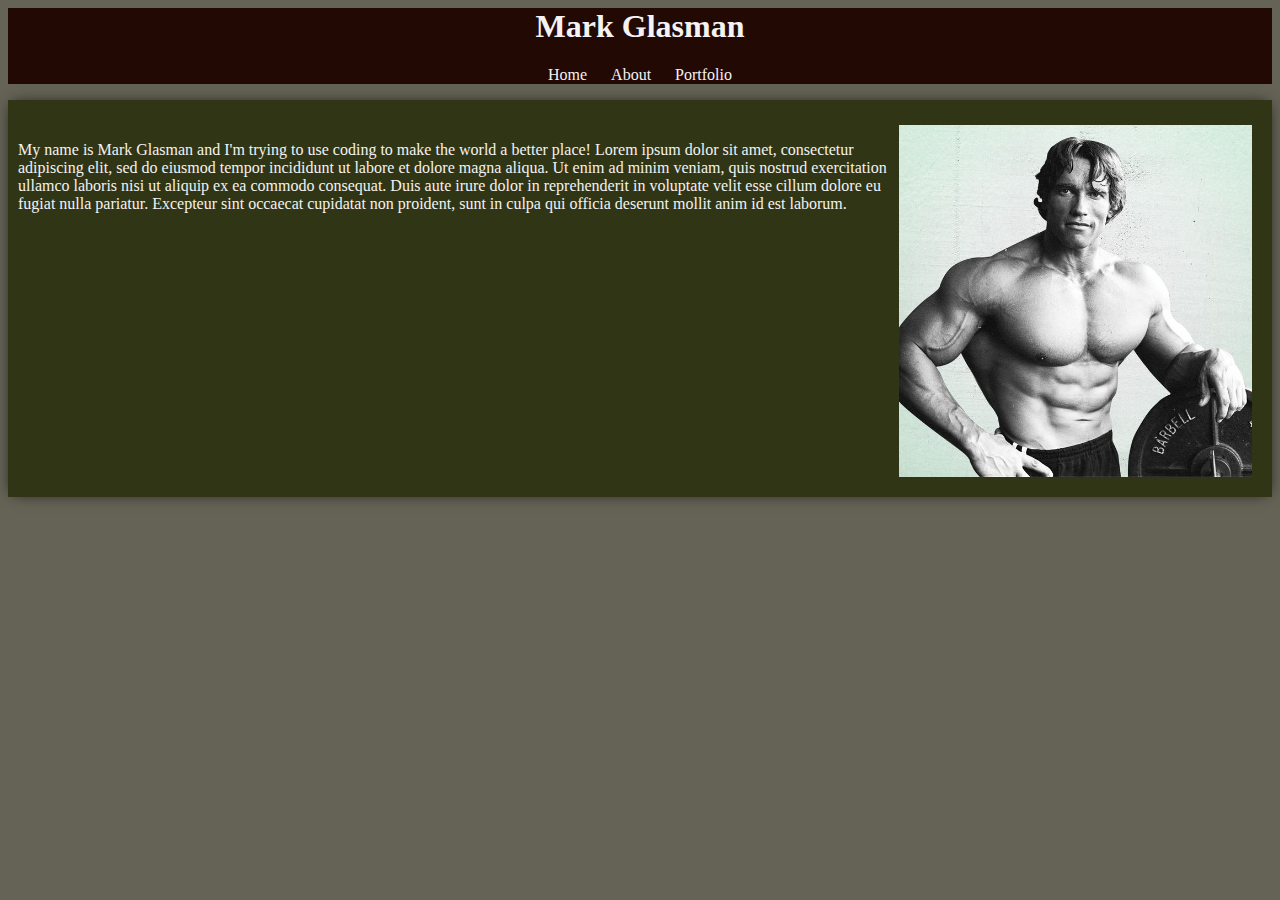
<file: personal_site/index.html>
<html>

<head>
  <title>
    My Personal Website
  </title>
  <link rel="stylesheet" href="styles.css">
</head>

<body>
  <nav>
    <h1>Mark Glasman</h1>
    <ul>
      <li><a href="./index.html">Home</a></li>
      <li><a href="./about.html">About</a></li>
      <li><a href="./portfolio.html">Portfolio</a></li>
    </ul>
  </nav>
  <section id="description">
    <p style="float: left; width: 70%">My name is Mark Glasman and I'm trying to use coding to make the world a better place! Lorem ipsum dolor sit amet, consectetur adipiscing elit, sed do eiusmod tempor incididunt ut labore et dolore magna aliqua. Ut enim ad minim veniam, quis nostrud exercitation ullamco laboris nisi ut aliquip ex ea commodo consequat. Duis aute irure dolor in reprehenderit in voluptate velit esse cillum dolore eu fugiat nulla pariatur. Excepteur sint occaecat cupidatat non proident, sunt in culpa qui officia deserunt mollit anim id est laborum.</p>
    <img src="./pics/pumping-iron-1611788679.jpg" alt="A picture of a young Mark Glasman" style="float: right; width: 30%">

  </section>

</body>

</html>
</file>
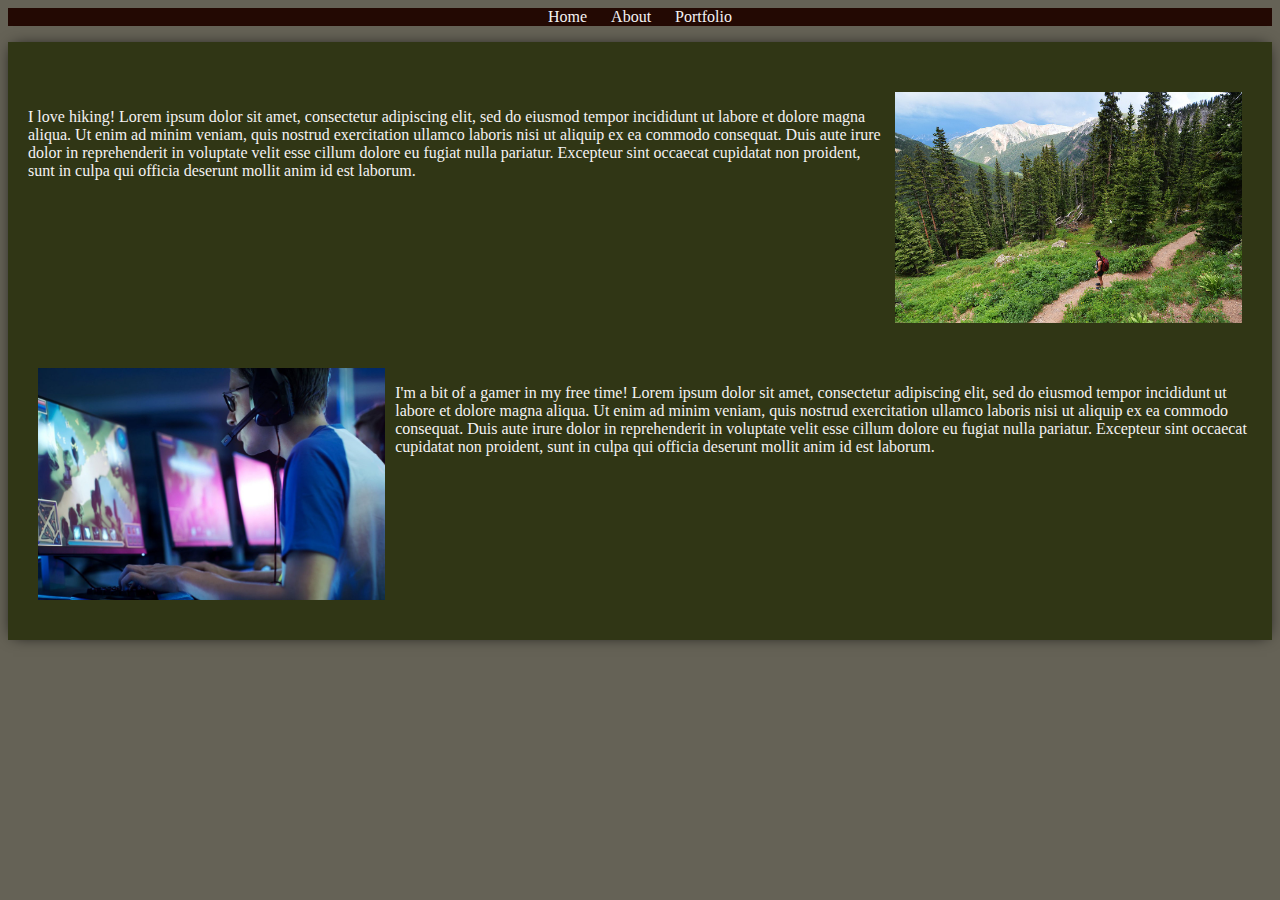
<file: personal_site/about.html>
<head>
  <title> About Mark</title>
  <link rel="stylesheet" href="styles.css">
</head>

<body>
  <nav>
    <ul>
      <li><a href="./index.html">Home</a></li>
      <li><a href="./about.html">About</a></li>
      <li><a href="./portfolio.html">Portfolio</a></li>
    </ul>
  </nav>

  <section id="about-me">
    <div hiking>
      <p style="float: left; width: 70%">I love hiking! Lorem ipsum dolor sit amet, consectetur adipiscing elit, sed do
        eiusmod tempor incididunt ut labore et dolore magna aliqua. Ut enim ad minim veniam, quis nostrud exercitation
        ullamco laboris nisi ut aliquip ex ea commodo consequat. Duis aute irure dolor in reprehenderit in voluptate
        velit esse cillum dolore eu fugiat nulla pariatur. Excepteur sint occaecat cupidatat non proident, sunt in culpa
        qui officia deserunt mollit anim id est laborum.</p>
      <img src="./pics/hiking.jpg" alt="a pretty hiking trail" style="float: right; width: 30%" />
    </div>
    <div gaming>
      <p style="float: right; width: 70%">I'm a bit of a gamer in my free time! Lorem ipsum dolor sit amet, consectetur adipiscing elit, sed do
        eiusmod tempor incididunt ut labore et dolore magna aliqua. Ut enim ad minim veniam, quis nostrud exercitation
        ullamco laboris nisi ut aliquip ex ea commodo consequat. Duis aute irure dolor in reprehenderit in voluptate
        velit esse cillum dolore eu fugiat nulla pariatur. Excepteur sint occaecat cupidatat non proident, sunt in culpa
        qui officia deserunt mollit anim id est laborum.</p>
        <img src="./pics/gamer.jpeg" alt="a pro gamer" style="float: left; width: 30%">
    </div>
  </section>

</body>
</file>
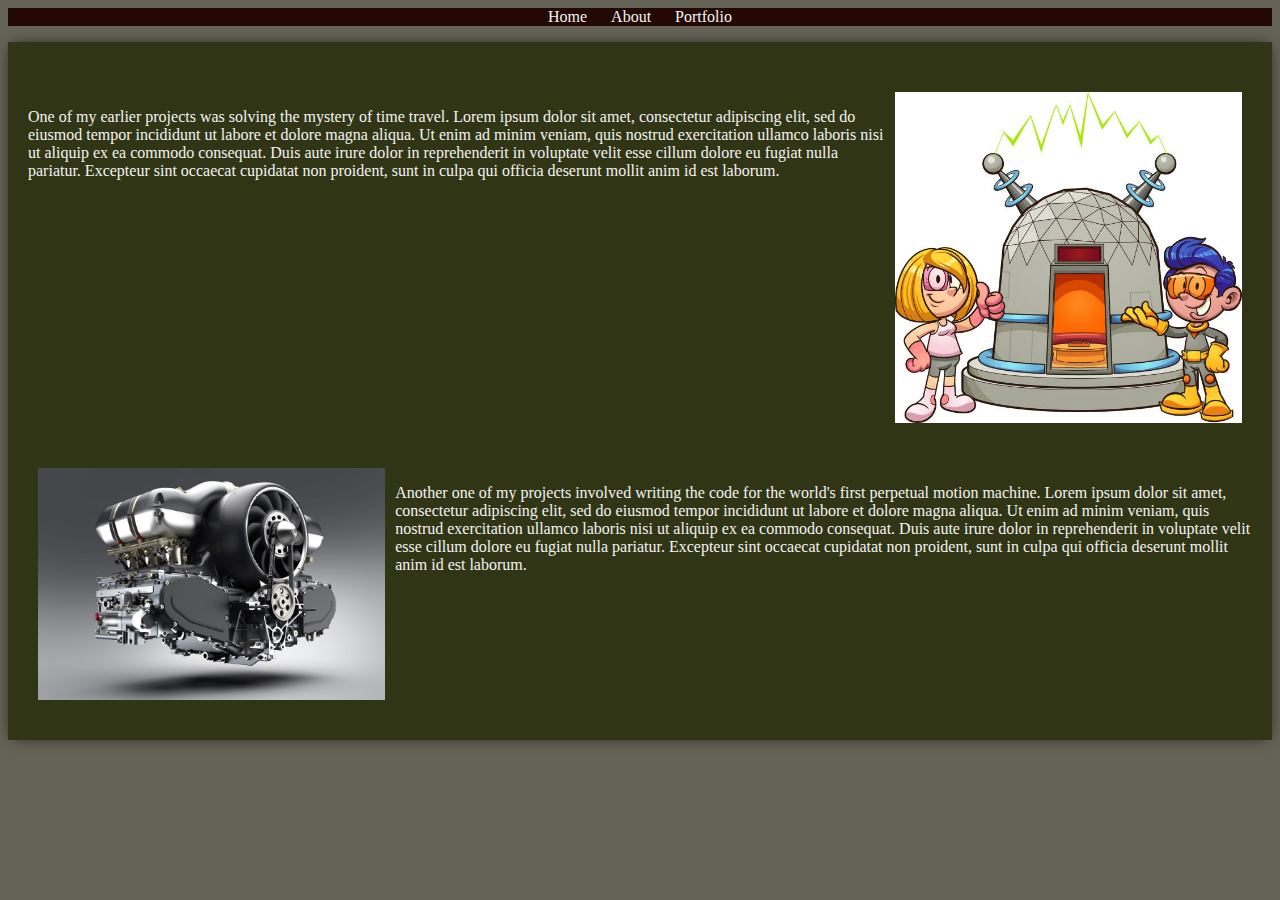
<file: personal_site/portfolio.html>
<head>
  <title>Mark Glasman's Portfolio</title>
  <link rel="stylesheet" href="styles.css">
</head>

<body>
  <nav>
    <ul>
      <li><a href="./index.html">Home</a></li>
      <li><a href="./about.html">About</a></li>
      <li><a href="./portfolio.html">Portfolio</a></li>
    </ul>
  </nav>
  <section id="my-portfolio">
    <div>
      <p style="float: left; width: 70%"> One of my earlier projects was solving the mystery of time travel. Lorem ipsum
        dolor sit amet, consectetur
        adipiscing elit, sed do
        eiusmod tempor incididunt ut labore et dolore magna aliqua. Ut enim ad minim veniam, quis nostrud exercitation
        ullamco laboris nisi ut aliquip ex ea commodo consequat. Duis aute irure dolor in reprehenderit in voluptate
        velit esse cillum dolore eu fugiat nulla pariatur. Excepteur sint occaecat cupidatat non proident, sunt in culpa
        qui officia deserunt mollit anim id est laborum.
      </p>
      <img src="./pics/time-machine.jpg" alt="stock image picture of a time machine" style="float: right; width: 30%;">
    </div>
    <div>
      <p style="float: right; width: 70%">Another one of my projects involved writing the code for the world's first
        perpetual motion machine. Lorem ipsum dolor sit amet, consectetur adipiscing elit, sed do eiusmod tempor
        incididunt ut labore et dolore magna aliqua. Ut enim ad minim veniam, quis nostrud exercitation ullamco laboris
        nisi ut aliquip ex ea commodo consequat. Duis aute irure dolor in reprehenderit in voluptate velit esse cillum
        dolore eu fugiat nulla pariatur. Excepteur sint occaecat cupidatat non proident, sunt in culpa qui officia
        deserunt mollit anim id est laborum.
      </p>
      <img src="./pics/engine.jpg" alt="a pic of an engine" style="float: left; width: 30%">
    </div>
  </section>
</body>
</file>
<file: personal_site/styles.css>
body {
  background-color: #656256;
}

nav {
  background-color: #230903;
  text-align: center;
}

nav ul {
  list-style-type: none;
  padding: 0;
}

nav li {
  display: inline;
  margin: 0px 10px;
}

nav a {
  text-decoration: none;
  color: #f4f2f3;
}

h1 {
  color: #f4f2f3;
}
img {
  padding: 0px 10px 0px;
  box-sizing: border-box;
}

section {
  max-height: 100vh;
  max-width: 100%;
  padding: 25px 10px 20px;
  box-shadow: 0px 0px 15px -5px black;
  color: #f4f2f3;
  box-sizing: border-box;
  width: 100%;
  overflow:hidden;
  background-color: #303615;
}

div {
  padding: 25px 10px 20px;
  color: #f4f2f3;
  box-sizing: border-box;
  overflow:hidden;
  
}
</file>
